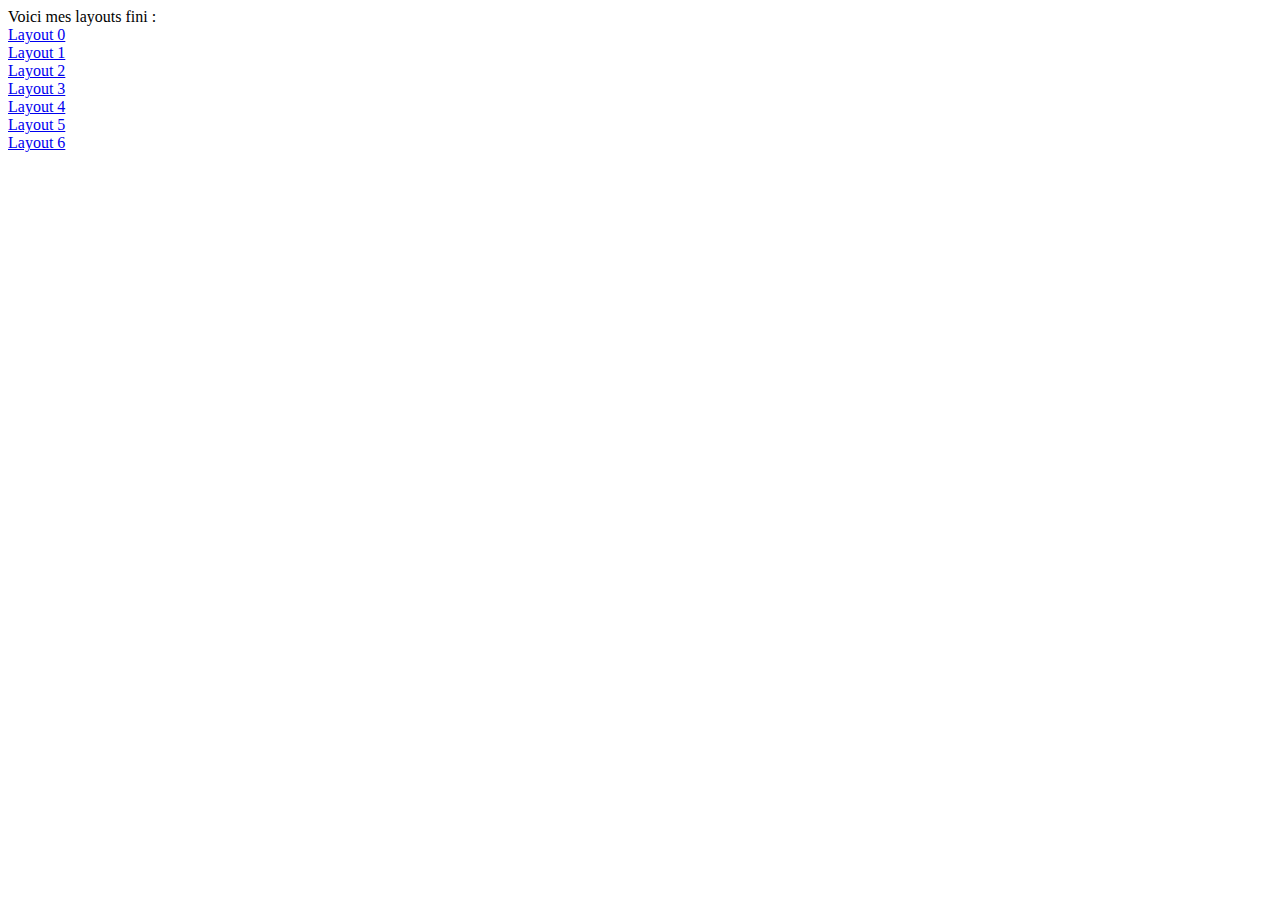
<file: index.html>
<!DOCTYPE html>
<html>
<head>
	<title>Layouts</title>
</head>
<body>
Voici mes layouts fini :
<br>
<a href="0.form-medical-information.png" target="_blank">Layout 0</a>
<br>
<a href="01.footer-social.png" target="_blank">Layout 1</a>
<br>
<a href="02.pagination.png" target="_blank">Layout 2</a>
<br>
<a href="03.zone-benefits-grid.png" target="_blank">Layout 3</a>
<br>
<a href="04.zone-cards.png" target="_blank">Layout 4</a>
<br>
<a href="05.zone-CTA.png" target="_blank">Layout 5</a>
<br>
<a href="06.zone-hero.png" target="_blank">Layout 6</a>
</body>
</html>
</file>
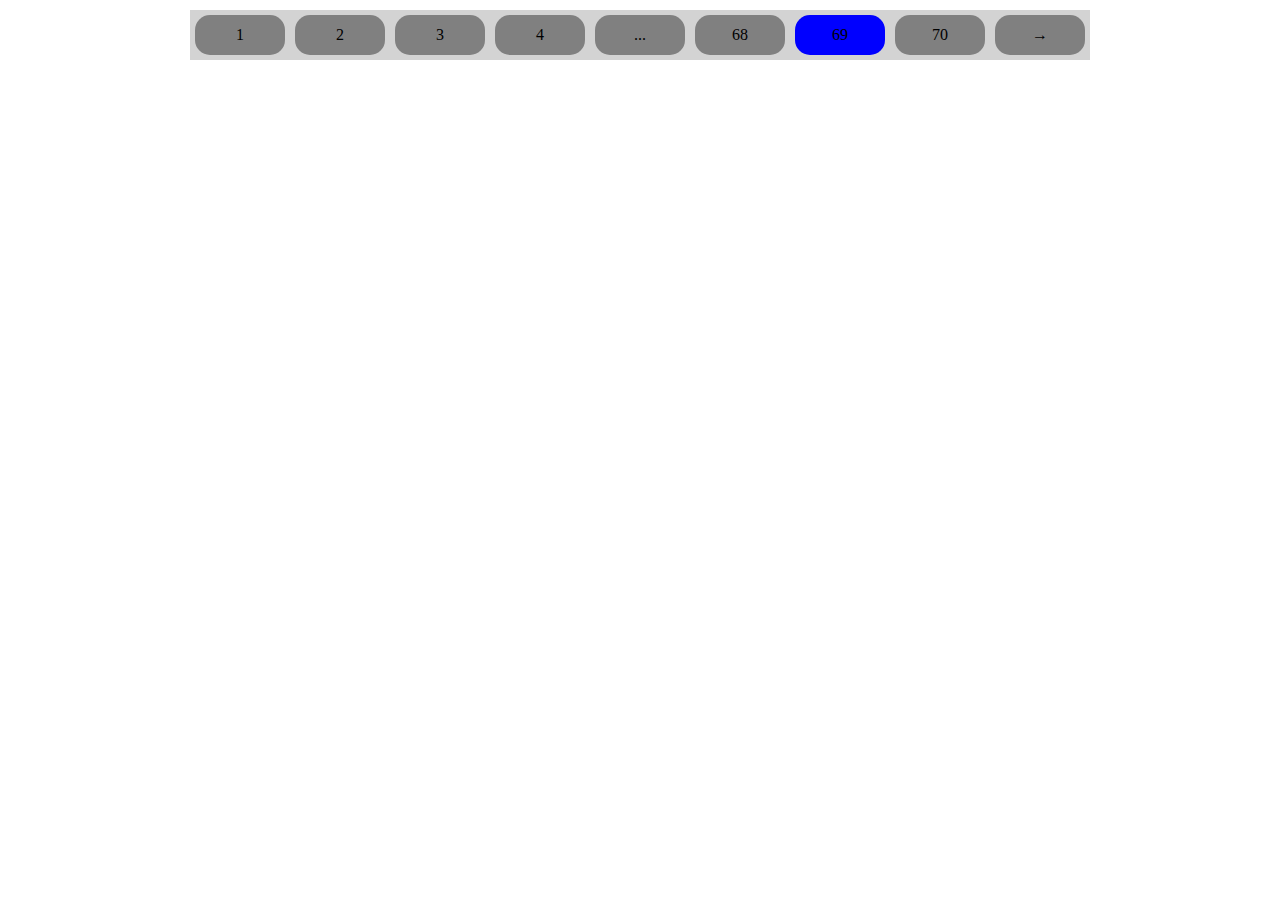
<file: 02.pagination.png/index.html>
<!DOCTYPE html>
<html>
<head>

	<link rel="stylesheet" type="text/css" href="assets/css/theme.css">

	<title>7-composants-de-design</title>

</head>
<body>

<div class="principale">

	<div class="seconde">
		<div>
			1
		</div>
	</div>
		
	<div>
		<div class="seconde">
			2
		</div>
	</div>
		
	<div>
		<div class="seconde">
			3
		</div>
	</div>

	<div>
		<div class="seconde">
			4
		</div>
	</div>

	<div>
		<div class="seconde">
			...
		</div>
	</div>

	<div>
		<div class="seconde">
			68
		</div>
	</div>
		
	<div>
		<div class="seconde69">
			69
		</div>
	</div>

	<div>
		<div class="seconde">
			70
		</div>
	</div>

	<div>
		<div class="seconde">
			&rarr;
		</div>
	</div>
	
</div>

</body>
</html>
</file>
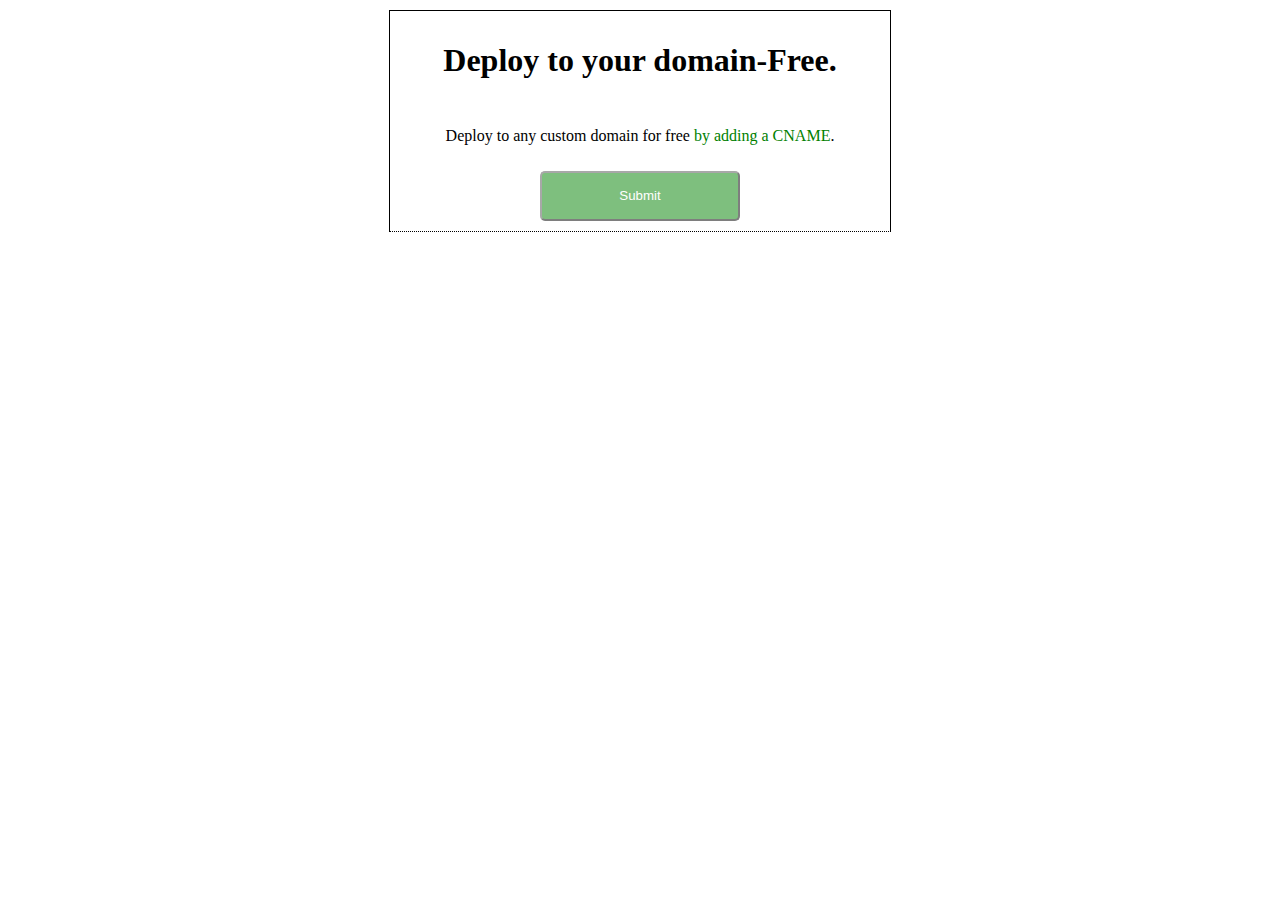
<file: 05.zone-CTA.png/index.html>
<!DOCTYPE html>
<html>
<head>

	<link rel="stylesheet" type="text/css" href="assets/css/theme.css">

	<title>7-composants-de-design</title>

</head>
<body>

<div class="divbor">

<div class="divcon1">

	<div class="divh1">
		<div>
			<h1>Deploy to your domain-Free.</h1>
		</div>
	</div>
	
</div>

<div class="divcon2">

	<div class="divp">
		<div>
			<p>Deploy to any custom domain for free <span>by adding a CNAME</span>.</p>
		</div>
	</div>
	
</div>

<div class="divcon3">

	<div>
		<div class="divbou">
			<input type="submit" name="">
		</div>
	</div>
	
</div>

</div>

</body>
</html>
</file>
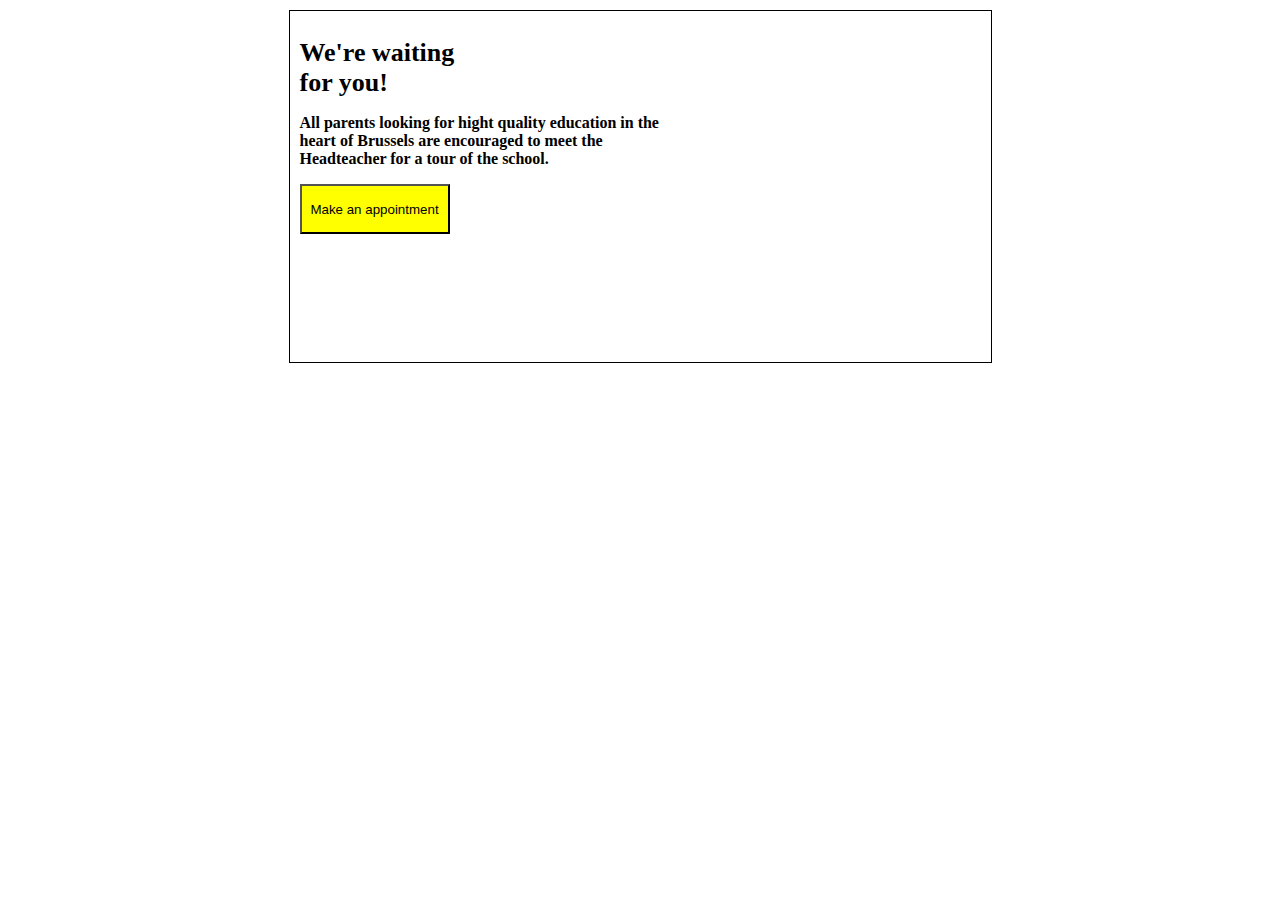
<file: 06.zone-hero.png/index.html>
<!DOCTYPE html>
<html>
<head>

	<link rel="stylesheet" type="text/css" href="assets/css/theme.css">

	<title>7-composants-de-design</title>

</head>
<body>

	<div class="div1">
		<div class="div2">
			<h1>We're waiting<br>for you!</
			h1>
			<p>All parents looking for hight quality education in the<br>heart of Brussels are encouraged to meet the<br>Headteacher for a tour of the school.</p>
			<input type="submit" name="" value="Make an appointment">
		</div>
	</div>

</body>
</html>
</file>
<file: 02.pagination.png/assets/css/theme.css>
.principale {
  display: flex;
  width: 900px;
  height: 50px;
  margin: 10px auto;
  background-color: lightgray; }

.seconde {
  width: 90px;
  height: 40px;
  text-align: center;
  display: flex;
  flex-direction: column;
  justify-content: center;
  border-radius: 15px;
  background-color: gray;
  margin: 5px; }

.seconde69 {
  width: 90px;
  height: 40px;
  text-align: center;
  display: flex;
  flex-direction: column;
  justify-content: center;
  border-radius: 15px;
  background-color: blue;
  margin: 5px; }

/*# sourceMappingURL=theme.css.map */
</file>
<file: 05.zone-CTA.png/assets/css/theme.css>
.divbor {
  width: 500px;
  margin: 10px auto;
  border-top: solid 1px black;
  border-right: solid 1px black;
  border-left: solid 1px black;
  border-bottom: dotted 1px black; }

.divcon1 {
  display: flex;
  width: 500px;
  margin: 10px auto; }

.divh1 {
  width: 500px;
  text-align: center;
  display: flex;
  flex-direction: column;
  justify-content: center; }

.divcon2 {
  display: flex;
  width: 500px;
  margin: 10px auto; }

.divp {
  width: 500px;
  text-align: center;
  display: flex;
  flex-direction: column;
  justify-content: center; }

.divcon3 {
  display: flex;
  width: 500px;
  margin: 10px auto; }

.divbou {
  width: 500px;
  text-align: center;
  display: flex;
  flex-direction: column;
  justify-content: center; }

input {
  opacity: 0.5;
  margin: 0 auto;
  background-color: green;
  color: white;
  border-radius: 5px;
  width: 200px;
  height: 50px; }

span {
  color: green; }

/*# sourceMappingURL=theme.css.map */
</file>
<file: 06.zone-hero.png/assets/css/theme.css>
.div1 {
  display: flex;
  width: 701px;
  height: 351px;
  margin: 10px auto;
  border: solid 1px black;
  background-size: cover;
  background-image: url(http://bokeh.fr/upload/28-20081210221824-30-0.jpg); }

.div2 {
  width: 701px;
  height: 351px;
  margin: 0 auto;
  padding: 10px; }

h1 {
  font-size: 26px; }

p {
  font-size: 16px; }

input {
  margin: 0 auto;
  background-color: yellow;
  width: 150px;
  height: 50px; }

/*# sourceMappingURL=theme.css.map */
</file>
